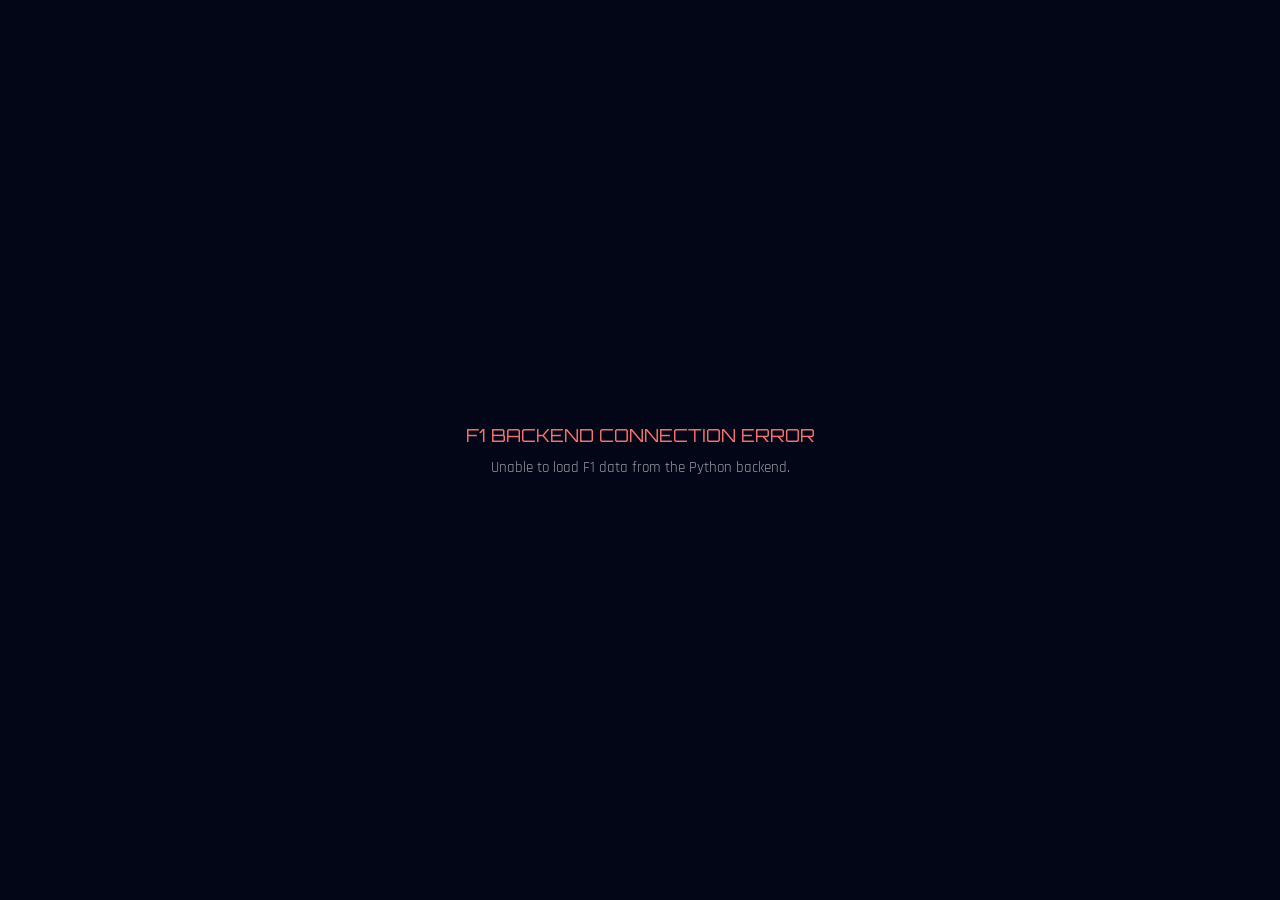
<file: frontend/dashboard_backup_phase2b.html>
<!DOCTYPE html>
<html lang="en">

<head>

<meta charset="UTF-8">

<meta
  name="viewport"
  content="width=device-width, initial-scale=1.0"
>

<title>F1 Dashboard</title>

<link
  href="https://fonts.googleapis.com/css2?family=Orbitron:wght@400;700;900&family=Rajdhani:wght@300;400;600&display=swap"
  rel="stylesheet"
>

<style>

*,
*::before,
*::after {
  box-sizing: border-box;
  margin: 0;
  padding: 0;
}

:root {
  --red: #e10600;
  --gold: #ffd700;
  --blue: #3b82f6;
  --cyan: #06b6d4;
  --dark: #020617;
  --surface: rgba(255,255,255,0.05);
  --surface-hover: rgba(255,255,255,0.09);
  --border: rgba(255,255,255,0.10);
  --border-bright: rgba(255,255,255,0.22);
  --text-muted: rgba(255,255,255,0.45);
}

::-webkit-scrollbar {
  width: 5px;
}

::-webkit-scrollbar-track {
  background: transparent;
}

::-webkit-scrollbar-thumb {
  background: rgba(255,255,255,0.15);
  border-radius: 3px;
}

body {
  font-family: 'Rajdhani', sans-serif;
  background: var(--dark);
  color: white;
  scroll-behavior: smooth;
}

/* ══════════════════════════════
   TOP NAV BAR
══════════════════════════════ */

.top-bar {
  position: fixed;
  top: 0;
  left: 0;
  right: 0;
  height: 62px;
  display: flex;
  align-items: center;
  gap: 10px;
  padding: 0 24px;
  background: rgba(2,6,23,0.92);
  backdrop-filter: blur(20px);
  border-bottom: 1px solid var(--border);
  z-index: 100;
}

.top-bar-logo {
  height: 26px;
  filter: drop-shadow(0 0 6px rgba(225,6,0,0.5));
  margin-right: 6px;
}

.btn-nav {
  padding: 8px 18px;
  background: var(--surface);
  border: 1px solid var(--border);
  color: rgba(255,255,255,0.75);
  border-radius: 6px;
  cursor: pointer;
  font-family: 'Rajdhani', sans-serif;
  font-size: 14px;
  font-weight: 600;
  letter-spacing: 0.5px;
  transition: all 0.2s;
  white-space: nowrap;
}

.btn-nav:hover {
  background: var(--surface-hover);
  border-color: var(--border-bright);
  color: white;
}

.btn-nav.active {
  background: rgba(225,6,0,0.18);
  border-color: rgba(225,6,0,0.5);
  color: #ff8080;
}

.top-bar-spacer {
  margin-left: auto;
}

.top-bar-season {
  font-family: 'Orbitron', monospace;
  font-size: 11px;
  color: var(--gold);
  letter-spacing: 2px;
  border: 1px solid rgba(255,215,0,0.25);
  padding: 5px 12px;
  border-radius: 4px;
}

/* ══════════════════════════════
   HERO
══════════════════════════════ */

.hero {
  min-height: 88vh;
  display: flex;
  align-items: center;
  justify-content: space-between;
  padding: 100px 60px 60px;
  position: relative;
  overflow: hidden;
}

.hero-bg {
  position: absolute;
  inset: 0;
  background-size: cover;
  background-position: center;
  filter: brightness(0.28) saturate(1.3);
  z-index: 0;
}

.hero-overlay {
  position: absolute;
  inset: 0;
  background: linear-gradient(
    to right,
    rgba(2,6,23,0.8) 0%,
    transparent 55%,
    rgba(2,6,23,0.4) 100%
  );
  z-index: 1;
}

.hero-bottom-fade {
  position: absolute;
  bottom: 0;
  left: 0;
  right: 0;
  height: 130px;
  background: linear-gradient(
    to bottom,
    transparent,
    var(--dark)
  );
  z-index: 2;
}

.hero-left {
  position: relative;
  z-index: 3;
  max-width: 500px;
}

.team-badge {
  display: flex;
  align-items: center;
  gap: 16px;
  margin-bottom: 18px;
}

.team-logo-box {
  width: 70px;
  height: 70px;
  border-radius: 12px;
  overflow: hidden;
  border: 2px solid var(--border-bright);
  background: rgba(255,255,255,0.08);
  flex-shrink: 0;
}

.team-logo-box img {
  width: 100%;
  height: 100%;
  object-fit: cover;
}

.team-tag {
  font-family: 'Orbitron', monospace;
  font-size: 9px;
  letter-spacing: 3px;
  text-transform: uppercase;
  font-weight: 700;
  margin-bottom: 6px;
}

.tag-my {
  color: var(--red);
}

.tag-view {
  color: var(--gold);
}

.hero h1 {
  font-family: 'Orbitron', monospace;
  font-size: clamp(18px, 2.4vw, 34px);
  font-weight: 900;
  line-height: 1.15;
}

.hero-meta {
  display: flex;
  gap: 20px;
  flex-wrap: wrap;
  margin-top: 14px;
}

.hero-meta-item {
  font-size: 14px;
  color: var(--text-muted);
}

.hero-meta-item span {
  color: rgba(255,255,255,0.85);
  font-weight: 600;
}

.hero-right {
  position: relative;
  z-index: 3;
  flex-shrink: 0;
}

.hero-right img {
  width: clamp(300px, 40vw, 580px);
  filter: drop-shadow(0 20px 60px rgba(0,0,0,0.85));
}

/* ══════════════════════════════
   SECTIONS
══════════════════════════════ */

.section {
  padding: 50px;
}

.section-title {
  font-family: 'Orbitron', monospace;
  font-size: 11px;
  font-weight: 700;
  letter-spacing: 4px;
  text-transform: uppercase;
  color: var(--text-muted);
  margin-bottom: 28px;
  display: flex;
  align-items: center;
  gap: 12px;
}

.section-title::after {
  content: "";
  flex: 1;
  height: 1px;
  background: var(--border);
}

/* ── DRIVER CARDS ── */

.drivers-grid {
  display: flex;
  gap: 18px;
  flex-wrap: wrap;
}

.driver-card {
  width: 155px;
  background: var(--surface);
  border: 1px solid var(--border);
  border-radius: 12px;
  overflow: hidden;
  transition:
    transform 0.2s,
    border-color 0.2s;
}

.driver-card:hover {
  transform: translateY(-4px);
  border-color: var(--border-bright);
}

.driver-card img {
  width: 100%;
  height: 175px;
  object-fit: cover;
  display: block;
}

.driver-card p {
  padding: 10px 12px;
  font-size: 13px;
  font-weight: 600;
  color: rgba(255,255,255,0.85);
}

/* ══════════════════════════════
   STRATEGY ANALYZER
══════════════════════════════ */

#analyzeSection {
  border-top: 1px solid var(--border);
  border-bottom: 1px solid var(--border);
  background: rgba(255,255,255,0.015);
}

.analyzer-grid {
  display: grid;
  grid-template-columns: repeat(
    auto-fit,
    minmax(190px, 1fr)
  );
  gap: 14px;
  margin-bottom: 26px;
}

.analyzer-card {
  background: var(--surface);
  border: 1px solid var(--border);
  border-radius: 12px;
  padding: 18px;
  transition: border-color 0.2s;
}

.analyzer-card:hover {
  border-color: var(--border-bright);
}

.analyzer-card label {
  font-family: 'Orbitron', monospace;
  font-size: 9px;
  letter-spacing: 2px;
  text-transform: uppercase;
  color: var(--text-muted);
  display: block;
  margin-bottom: 10px;
}

.analyzer-card select {
  width: 100%;
  padding: 9px 32px 9px 11px;
  background: rgba(0,0,0,0.45);
  border: 1px solid var(--border);
  border-radius: 7px;
  color: white;
  font-family: 'Rajdhani', sans-serif;
  font-size: 15px;
  font-weight: 600;
  cursor: pointer;
  outline: none;
  transition: border-color 0.2s;
  appearance: none;
  -webkit-appearance: none;

  background-image: url(
    "data:image/svg+xml,%3Csvg xmlns='http://www.w3.org/2000/svg' width='11' height='11' fill='rgba(255,255,255,0.4)' viewBox='0 0 16 16'%3E%3Cpath d='M7.247 11.14L2.451 5.658C1.885 5.013 2.345 4 3.204 4h9.592a1 1 0 0 1 .753 1.659l-4.796 5.48a1 1 0 0 1-1.506 0z'/%3E%3C/svg%3E"
  );

  background-repeat: no-repeat;
  background-position: right 11px center;
}

.analyzer-card select:focus {
  border-color: var(--blue);
}

.analyzer-card select option {
  background: #0f172a;
  color: white;
}

/* ── GENERATE BUTTON ── */

.btn-generate {
  display: inline-flex;
  align-items: center;
  gap: 10px;
  padding: 13px 34px;
  background: linear-gradient(
    135deg,
    var(--blue),
    var(--cyan)
  );
  border: none;
  border-radius: 8px;
  color: white;
  font-family: 'Orbitron', monospace;
  font-size: 12px;
  font-weight: 700;
  letter-spacing: 2px;
  cursor: pointer;
  transition:
    transform 0.2s,
    box-shadow 0.2s,
    opacity 0.2s;
  box-shadow:
    0 4px 20px rgba(59,130,246,0.3);
}

.btn-generate:hover {
  transform: translateY(-2px);
  box-shadow:
    0 8px 28px rgba(59,130,246,0.5);
}

.btn-generate:disabled {
  opacity: 0.55;
  cursor: not-allowed;
  transform: none !important;
  box-shadow: none;
}

.spinner {
  width: 16px;
  height: 16px;
  border: 2px solid rgba(255,255,255,0.3);
  border-top-color: white;
  border-radius: 50%;
  animation: spin 0.7s linear infinite;
  display: none;
}

@keyframes spin {
  to {
    transform: rotate(360deg);
  }
}

/* ── RESULTS ── */

#result {
  display: grid;
  grid-template-columns: repeat(
    auto-fit,
    minmax(255px, 1fr)
  );
  gap: 16px;
  margin-top: 28px;
}

.result-card {
  background: var(--surface);
  border: 1px solid var(--border);
  border-radius: 12px;
  padding: 20px;
  text-align: left;
  animation: cardIn 0.35s ease both;
}

.result-card:nth-child(1) {
  animation-delay: 0.04s;
}

.result-card:nth-child(2) {
  animation-delay: 0.09s;
}

.result-card:nth-child(3) {
  animation-delay: 0.14s;
}

.result-card:nth-child(4) {
  animation-delay: 0.19s;
}

.result-card:nth-child(5) {
  animation-delay: 0.24s;
}

.result-card:nth-child(6) {
  animation-delay: 0.29s;
}

.result-card:nth-child(7) {
  animation-delay: 0.34s;
}

.result-card:nth-child(8) {
  animation-delay: 0.39s;
}

@keyframes cardIn {

  from {
    opacity: 0;
    transform: translateY(12px);
  }

  to {
    opacity: 1;
    transform: translateY(0);
  }

}

.result-card h3 {
  font-family: 'Orbitron', monospace;
  font-size: 11px;
  font-weight: 700;
  letter-spacing: 2px;
  color: var(--cyan);
  margin-bottom: 12px;
  padding-bottom: 10px;
  border-bottom: 1px solid var(--border);
  text-transform: uppercase;
}

.result-card ul {
  list-style: none;
  display: flex;
  flex-direction: column;
  gap: 7px;
}

.result-card li {
  font-size: 13.5px;
  line-height: 1.5;
  color: rgba(255,255,255,0.78);
  padding-left: 14px;
  position: relative;
}

.result-card li::before {
  content: "▸";
  position: absolute;
  left: 0;
  color: var(--blue);
  font-size: 10px;
  top: 3px;
}

/* loading */

.loading-wrap {
  grid-column: 1 / -1;
  display: flex;
  align-items: center;
  justify-content: center;
  gap: 10px;
  padding: 50px;
}

.loading-wrap p {
  font-family: 'Orbitron', monospace;
  font-size: 11px;
  letter-spacing: 3px;
  color: var(--text-muted);
  text-transform: uppercase;
}

.dot {
  width: 8px;
  height: 8px;
  border-radius: 50%;
  background: var(--blue);
  animation: dotPulse 1.2s ease-in-out infinite;
}

.dot:nth-child(2) {
  animation-delay: 0.2s;
  background: var(--cyan);
}

.dot:nth-child(3) {
  animation-delay: 0.4s;
  background: var(--gold);
}

@keyframes dotPulse {

  0%,
  80%,
  100% {
    transform: scale(0.6);
    opacity: 0.4;
  }

  40% {
    transform: scale(1);
    opacity: 1;
  }

}

.error-msg {
  grid-column: 1 / -1;
  text-align: center;
  padding: 30px;
  color: #f87171;
  font-size: 15px;
  border: 1px solid rgba(248,113,113,0.2);
  border-radius: 10px;
  background: rgba(248,113,113,0.05);
}

.debug-box {
  grid-column: 1 / -1;
  margin-top: 12px;
  padding: 14px;
  background: rgba(0,0,0,0.4);
  border: 1px solid rgba(255,255,255,0.08);
  border-radius: 8px;
  font-family: monospace;
  font-size: 11px;
  color: rgba(255,255,255,0.4);
  word-break: break-all;
  white-space: pre-wrap;
  display: none;
}

/* ══════════════════════════════
   OTHER TEAMS
══════════════════════════════ */

#otherTeamsSection {
  display: none;
  border-top: 1px solid var(--border);
}

.teams-grid {
  display: grid;
  grid-template-columns: repeat(
    auto-fill,
    minmax(155px, 1fr)
  );
  gap: 14px;
}

.team-tile {
  background: var(--surface);
  border: 1px solid var(--border);
  border-radius: 10px;
  padding: 18px 14px;
  text-align: center;
  cursor: pointer;
  transition:
    transform 0.2s,
    border-color 0.2s,
    background 0.2s;
}

.team-tile:hover {
  transform: translateY(-4px);
  border-color: var(--border-bright);
  background: var(--surface-hover);
}

.team-tile.selected {
  border-color: rgba(255,215,0,0.5);
  background: rgba(255,215,0,0.07);
}

.team-tile img {
  width: 64px;
  height: 64px;
  object-fit: cover;
  border-radius: 8px;
  margin-bottom: 10px;
  display: block;
  margin-left: auto;
  margin-right: auto;
}

.team-tile p {
  font-size: 12px;
  font-weight: 600;
  color: rgba(255,255,255,0.75);
  line-height: 1.3;
}

/* ── VIEW ONLY ── */

.view-only-banner {
  display: flex;
  align-items: center;
  gap: 10px;
  background: rgba(255,215,0,0.07);
  border: 1px solid rgba(255,215,0,0.22);
  border-radius: 8px;
  padding: 12px 18px;
  margin-bottom: 24px;
  font-size: 13px;
  color: var(--gold);
  font-weight: 600;
}

</style>

</head>


<body>

<!-- TOP NAV -->

<div class="top-bar">

  <img
    class="top-bar-logo"
    src="https://upload.wikimedia.org/wikipedia/commons/3/33/F1.svg"
    alt="F1"
  >

  <button
    class="btn-nav"
    onclick="goBack()"
  >
    ⬅ Back
  </button>

  <button
    class="btn-nav"
    id="btnMyTeam"
    onclick="switchToMyTeam()"
  >
    My Team
  </button>

  <button
    class="btn-nav"
    id="btnOtherTeams"
    onclick="switchToOtherTeams()"
  >
    Other Teams
  </button>

  <div class="top-bar-spacer"></div>

  <div class="top-bar-season">
    2026 Season
  </div>

</div>


<!-- HERO -->

<div
  class="hero"
  id="heroSection"
  style="display:none;"
>

  <div
    class="hero-bg"
    id="heroBg"
  ></div>

  <div class="hero-overlay"></div>

  <div class="hero-bottom-fade"></div>


  <div class="hero-left">

    <div class="team-badge">

      <div class="team-logo-box">

        <img
          id="teamLogo"
          src=""
          alt="Team Logo"
        >

      </div>


      <div>

        <div
          class="team-tag tag-my"
          id="tagMy"
        >
          ● MY TEAM
        </div>

        <div
          class="team-tag tag-view"
          id="tagView"
          style="display:none;"
        >
          ◎ VIEW ONLY
        </div>

        <h1 id="teamName"></h1>

      </div>

    </div>


    <div class="hero-meta">

      <div class="hero-meta-item">
        Principal:
        <span id="principal"></span>
      </div>

      <div class="hero-meta-item">
        Engine:
        <span id="engine"></span>
      </div>

    </div>

  </div>


  <div class="hero-right">

    <img
      id="carImage"
      src=""
      alt="F1 Car"
    >

  </div>

</div>


<!-- DRIVERS -->

<div
  class="section"
  id="driversSection"
  style="display:none;"
>

  <div class="section-title">
    Drivers
  </div>

  <div
    class="drivers-grid"
    id="drivers"
  ></div>

</div>


<!-- STRATEGY ANALYZER -->

<div
  class="section"
  id="analyzeSection"
  style="display:none;"
>

  <div class="section-title">
    AI Strategy Analyzer
  </div>


  <div class="analyzer-grid">

    <div class="analyzer-card">

      <label>Circuit</label>

      <select id="track"></select>

    </div>


    <div class="analyzer-card">

      <label>Downforce Level</label>

      <select id="downforce">
        <option>High</option>
        <option selected>Medium</option>
        <option>Low</option>
      </select>

    </div>


    <div class="analyzer-card">

      <label>Drag Setting</label>

      <select id="drag">
        <option>High</option>
        <option selected>Medium</option>
        <option>Low</option>
      </select>

    </div>


    <div class="analyzer-card">

      <label>Tire Degradation</label>

      <select id="tire">
        <option>High</option>
        <option selected>Medium</option>
        <option>Low</option>
      </select>

    </div>


    <div class="analyzer-card">

      <label>Energy Efficiency</label>

      <select id="energy_efficiency">
        <option>High</option>
        <option selected>Medium</option>
        <option>Low</option>
      </select>

    </div>


    <div class="analyzer-card">

      <label>Straight Line Speed</label>

      <select id="straight_line_speed">
        <option>High</option>
        <option selected>Medium</option>
        <option>Low</option>
      </select>

    </div>


    <div class="analyzer-card">

      <label>Cornering</label>

      <select id="cornering">
        <option>High</option>
        <option selected>Medium</option>
        <option>Low</option>
      </select>

    </div>


    <div class="analyzer-card">

      <label>Weather</label>

      <select id="weather">
        <option selected>Dry</option>
        <option>Wet</option>
        <option>Mixed</option>
      </select>

    </div>

  </div>


  <button
    class="btn-generate"
    id="generateBtn"
    onclick="analyze()"
  >

    <div
      class="spinner"
      id="spinner"
    ></div>

    <span id="generateLabel">
      ⚡ Generate Strategy
    </span>

  </button>


  <div id="result"></div>

</div>


<!-- OTHER TEAMS -->

<div
  class="section"
  id="otherTeamsSection"
  style="display:none;"
>

  <div class="section-title">
    All Constructors
  </div>


  <div class="view-only-banner">

    ◎ &nbsp;
    View-only mode —
    AI strategy analysis is currently available
    from the My Team dashboard.

  </div>


  <div
    class="teams-grid"
    id="teamsGrid"
  ></div>

</div>


<script>

/* ══════════════════════════════
   BACKEND CONFIGURATION
══════════════════════════════ */

const API_BASE_URL =
  "http://127.0.0.1:5000/api";


const DEFAULT_TEAM_NAME =
  "Oracle Red Bull Racing";


let teamsData = {};

let teamsList = [];

let circuitsData = [];

let selectedOtherTeam = null;

let myTeamId = null;

let myTeamData = null;


/* ══════════════════════════════
   URL NORMALIZATION
══════════════════════════════ */

/*
 * Your database currently contains some
 * image URLs in Markdown format:
 *
 * [https://example.com/image.jpg](https://example.com/image.jpg)
 *
 * Browsers need only:
 *
 * https://example.com/image.jpg
 *
 * This function safely converts both forms.
 */

function normalizeUrl(value) {

  if (!value) {
    return "";
  }


  const text =
    String(value).trim();


  /*
   * Match:
   *
   * [URL](URL)
   */

  const markdownMatch =
    text.match(
      /^\[([^\]]+)\]\(([^)]+)\)$/
    );


  if (markdownMatch) {

    return markdownMatch[2];

  }


  /*
   * Handle cases where only the
   * first URL is needed.
   */

  if (
    text.startsWith("[") &&
    text.includes("](")
  ) {

    const closingBracket =
      text.indexOf("](");

    const openingParen =
      closingBracket + 2;

    const closingParen =
      text.indexOf(
        ")",
        openingParen
      );


    if (
      closingParen !== -1
    ) {

      return text.substring(
        openingParen,
        closingParen
      );

    }

  }


  return text;

}


/* ══════════════════════════════
   BOOT
══════════════════════════════ */

async function boot() {

  try {

    await Promise.all([
      loadTeamsFromBackend(),
      loadCircuitsFromBackend()
    ]);


    /*
     * Check whether a team has already
     * been selected.
     *
     * Login will use this later.
     */

    const savedTeamId =
      localStorage.getItem(
        "selectedTeamId"
      );


    if (savedTeamId) {

      const parsedId =
        parseInt(
          savedTeamId,
          10
        );


      if (
        Number.isInteger(parsedId) &&
        teamsList.some(
          team =>
            team.id === parsedId
        )
      ) {

        myTeamId = parsedId;

      }

    }


    /*
     * Temporary default.
     */

    if (!myTeamId) {

      const defaultTeam =
        teamsList.find(
          team =>
            team.name ===
            DEFAULT_TEAM_NAME
        );


      if (defaultTeam) {

        myTeamId =
          defaultTeam.id;

      }

    }


    if (myTeamId) {

      await loadMyTeam();

    }


    const params =
      new URLSearchParams(
        window.location.search
      );


    const view =
      params.get("view");


    if (view === "other") {

      switchToOtherTeams();

    } else {

      switchToMyTeam();

    }


  } catch (error) {

    console.error(
      "Dashboard boot failed:",
      error
    );


    showGlobalError(
      "Unable to load F1 data from the Python backend."
    );

  }

}


/* ══════════════════════════════
   BACKEND API
══════════════════════════════ */

async function loadTeamsFromBackend() {

  const response =
    await fetch(
      `${API_BASE_URL}/teams/`
    );


  if (!response.ok) {

    throw new Error(
      `Teams API returned ${response.status}`
    );

  }


  const data =
    await response.json();


  if (!Array.isArray(data)) {

    throw new Error(
      "Invalid teams response from backend."
    );

  }


  teamsList =
    data;


  teamsData = {};


  teamsList.forEach(
    team => {

      teamsData[
        team.name
      ] = team;

    }
  );

}


async function loadCircuitsFromBackend() {

  const response =
    await fetch(
      `${API_BASE_URL}/circuits/`
    );


  if (!response.ok) {

    throw new Error(
      `Circuits API returned ${response.status}`
    );

  }


  const data =
    await response.json();


  if (!Array.isArray(data)) {

    throw new Error(
      "Invalid circuits response from backend."
    );

  }


  circuitsData =
    data;


  loadTracks();

}


async function fetchTeamFromBackend(
  teamId
) {

  const response =
    await fetch(
      `${API_BASE_URL}/teams/${teamId}`
    );


  if (!response.ok) {

    throw new Error(
      `Team API returned ${response.status}`
    );

  }


  const data =
    await response.json();


  if (
    !data.success ||
    !data.team
  ) {

    throw new Error(
      "Invalid team data received from backend."
    );

  }


  return data.team;

}


async function loadMyTeam() {

  if (!myTeamId) {

    throw new Error(
      "No team selected."
    );

  }


  myTeamData =
    await fetchTeamFromBackend(
      myTeamId
    );


  teamsData[
    myTeamData.name
  ] =
    myTeamData;

}


/* ══════════════════════════════
   NAVIGATION
══════════════════════════════ */

function goBack() {

  window.location.href =
    "index.html";

}


function setNavActive(
  mode
) {

  document
    .getElementById(
      "btnMyTeam"
    )
    .classList
    .toggle(
      "active",
      mode === "my"
    );


  document
    .getElementById(
      "btnOtherTeams"
    )
    .classList
    .toggle(
      "active",
      mode === "other"
    );

}


/* ══════════════════════════════
   MY TEAM
══════════════════════════════ */

async function switchToMyTeam() {

  setNavActive("my");


  show(
    "otherTeamsSection",
    false
  );


  show(
    "analyzeSection",
    false
  );


  show(
    "heroSection",
    false
  );


  show(
    "driversSection",
    false
  );


  document
    .getElementById(
      "result"
    )
    .innerHTML = "";


  try {

    if (!myTeamData) {

      await loadMyTeam();

    }


    renderTeamHero(
      myTeamData,
      true
    );


    show(
      "heroSection",
      true,
      "flex"
    );


    show(
      "driversSection",
      true
    );


    show(
      "analyzeSection",
      true
    );


    window.scrollTo({
      top: 0,
      behavior: "smooth"
    });


  } catch (error) {

    console.error(
      "Failed to load my team:",
      error
    );


    showTeamError(
      error.message
    );

  }

}


/* ══════════════════════════════
   OTHER TEAMS
══════════════════════════════ */

function switchToOtherTeams() {

  setNavActive("other");


  show(
    "heroSection",
    false
  );


  show(
    "driversSection",
    false
  );


  show(
    "analyzeSection",
    false
  );


  document
    .getElementById(
      "result"
    )
    .innerHTML = "";


  show(
    "otherTeamsSection",
    true
  );


  renderTeamsGrid();


  if (selectedOtherTeam) {

    renderTeamHero(
      selectedOtherTeam,
      false
    );


    show(
      "heroSection",
      true,
      "flex"
    );


    show(
      "driversSection",
      true
    );

  }


  document
    .getElementById(
      "otherTeamsSection"
    )
    .scrollIntoView({
      behavior: "smooth",
      block: "start"
    });

}


async function loadOtherTeam(
  teamId
) {

  try {

    selectedOtherTeam =
      await fetchTeamFromBackend(
        teamId
      );


    renderTeamsGrid();


    renderTeamHero(
      selectedOtherTeam,
      false
    );


    show(
      "heroSection",
      true,
      "flex"
    );


    show(
      "driversSection",
      true
    );


    show(
      "analyzeSection",
      false
    );


    document
      .getElementById(
        "heroSection"
      )
      .scrollIntoView({
        behavior: "smooth",
        block: "start"
      });


  } catch (error) {

    console.error(
      "Failed to load selected team:",
      error
    );


    showTeamError(
      error.message
    );

  }

}


/* ══════════════════════════════
   RENDER TEAM HERO
══════════════════════════════ */

function renderTeamHero(
  team,
  isMyTeam
) {

  if (!team) {

    return;

  }


  /*
   * Normalize every URL coming
   * from the backend.
   */

  const logoUrl =
    normalizeUrl(
      team.logo
    );


  const backgroundUrl =
    normalizeUrl(
      team.background ||
      team.bg
    );


  const carUrl =
    normalizeUrl(
      team.car_details?.image ||
      team.car
    );


  /*
   * TEAM NAME
   */

  document
    .getElementById(
      "teamName"
    )
    .innerText =
    team.name ||
    "Unknown Team";


  /*
   * TEAM LOGO
   */

  const teamLogo =
    document.getElementById(
      "teamLogo"
    );


  teamLogo.src =
    logoUrl;


  /*
   * HERO BACKGROUND
   */

  const heroBg =
    document.getElementById(
      "heroBg"
    );


  if (backgroundUrl) {

    heroBg.style.backgroundImage =
      `url("${backgroundUrl}")`;

  } else {

    heroBg.style.backgroundImage =
      "none";

  }


  /*
   * CAR IMAGE
   */

  const carImage =
    document.getElementById(
      "carImage"
    );


  carImage.src =
    carUrl;


  /*
   * PRINCIPAL
   */

  document
    .getElementById(
      "principal"
    )
    .innerText =
    team.principal ||
    "N/A";


  /*
   * ENGINE
   */

  document
    .getElementById(
      "engine"
    )
    .innerText =
    team.engine ||
    "N/A";


  /*
   * MY TEAM / VIEW ONLY
   */

  document
    .getElementById(
      "tagMy"
    )
    .style.display =
    isMyTeam
      ? "block"
      : "none";


  document
    .getElementById(
      "tagView"
    )
    .style.display =
    isMyTeam
      ? "none"
      : "block";


  /*
   * DRIVERS
   */

  const drivers =
    Array.isArray(
      team.drivers
    )
      ? team.drivers
      : [];


  document
    .getElementById(
      "drivers"
    )
    .innerHTML =
    drivers
      .map(
        driver => {

          const driverImage =
            normalizeUrl(
              driver.image ||
              driver.img
            );


          return `
            <div class="driver-card">

              <img
                src="${escapeHtml(driverImage)}"
                alt="${escapeHtml(
                  driver.name ||
                  "Driver"
                )}"
                loading="lazy"
              >

              <p>
                ${escapeHtml(
                  driver.name ||
                  "Unknown Driver"
                )}
              </p>

            </div>
          `;

        }
      )
      .join("");


  if (!drivers.length) {

    document
      .getElementById(
        "drivers"
      )
      .innerHTML = `
        <div class="error-msg">
          No driver data available for this team.
        </div>
      `;

  }

}


/* ══════════════════════════════
   OTHER TEAMS GRID
══════════════════════════════ */

function renderTeamsGrid() {

  const grid =
    document.getElementById(
      "teamsGrid"
    );


  const otherTeams =
    teamsList.filter(
      team =>
        team.id !== myTeamId
    );


  grid.innerHTML =
    otherTeams
      .map(
        team => {

          const selected =
            selectedOtherTeam &&
            selectedOtherTeam.id ===
              team.id
              ? "selected"
              : "";


          const logoUrl =
            normalizeUrl(
              team.logo
            );


          return `
            <div
              class="team-tile ${selected}"
              onclick="loadOtherTeam(${team.id})"
            >

              <img
                src="${escapeHtml(logoUrl)}"
                alt="${escapeHtml(
                  team.name ||
                  "Team"
                )}"
                loading="lazy"
              >

              <p>
                ${escapeHtml(
                  team.name ||
                  "Unknown Team"
                )}
              </p>

            </div>
          `;

        }
      )
      .join("");


  if (!otherTeams.length) {

    grid.innerHTML = `
      <div class="error-msg">
        No other teams available.
      </div>
    `;

  }

}


/* ══════════════════════════════
   CIRCUITS
══════════════════════════════ */

function loadTracks() {

  const trackSelect =
    document.getElementById(
      "track"
    );


  if (!trackSelect) {

    return;

  }


  trackSelect.innerHTML =
    circuitsData
      .map(
        circuit => {

          const value =
            circuit.country ||
            circuit.name;


          const label =
            circuit.name ||
            circuit.country;


          return `
            <option
              value="${escapeHtml(value)}"
            >
              ${escapeHtml(label)}
            </option>
          `;

        }
      )
      .join("");


  if (circuitsData.length) {

    trackSelect.value =
      circuitsData[0].country ||
      circuitsData[0].name;

  }

}


/* ══════════════════════════════
   DISPLAY HELPER
══════════════════════════════ */

function show(
  id,
  visible,
  displayType
) {

  const element =
    document.getElementById(
      id
    );


  if (!element) {

    return;

  }


  element.style.display =
    visible
      ? (
          displayType ||
          "block"
        )
      : "none";

}


/* ══════════════════════════════
   HTML ESCAPING
══════════════════════════════ */

function escapeHtml(
  value
) {

  if (
    value === null ||
    value === undefined
  ) {

    return "";

  }


  return String(value)
    .replace(
      /&/g,
      "&amp;"
    )
    .replace(
      /</g,
      "&lt;"
    )
    .replace(
      />/g,
      "&gt;"
    )
    .replace(
      /"/g,
      "&quot;"
    )
    .replace(
      /'/g,
      "&#039;"
    );

}


/* ══════════════════════════════
   ERROR HANDLING
══════════════════════════════ */

function showGlobalError(
  message
) {

  document.body.innerHTML = `
    <div
      style="
        min-height:100vh;
        display:flex;
        align-items:center;
        justify-content:center;
        padding:30px;
        background:#020617;
        color:white;
        font-family:Rajdhani,sans-serif;
        text-align:center;
      "
    >

      <div>

        <div
          style="
            font-family:Orbitron,monospace;
            font-size:18px;
            color:#f87171;
            margin-bottom:12px;
          "
        >
          F1 BACKEND CONNECTION ERROR
        </div>

        <div
          style="
            color:rgba(255,255,255,0.6);
            font-size:15px;
          "
        >
          ${escapeHtml(message)}
        </div>

      </div>

    </div>
  `;

}


function showTeamError(
  message
) {

  const hero =
    document.getElementById(
      "heroSection"
    );


  if (hero) {

    hero.style.display =
      "none";

  }


  document
    .getElementById(
      "drivers"
    )
    .innerHTML = `
      <div class="error-msg">

        ⚠️ Unable to load team data.

        <br>

        <small
          style="
            opacity:.6;
            margin-top:6px;
            display:block;
          "
        >
          ${escapeHtml(message)}
        </small>

      </div>
    `;


  show(
    "driversSection",
    true
  );

}


/* ══════════════════════════════
   FORMAT AI RESPONSE
══════════════════════════════ */

function formatResult(
  raw
) {

  const text =
    String(raw)
      .replace(
        /#{1,6}\s?/g,
        ""
      )
      .replace(
        /\*\*/g,
        ""
      )
      .replace(
        /\*/g,
        ""
      );


  const sections =
    text
      .split(/\n{2,}/)
      .map(
        section =>
          section.trim()
      )
      .filter(Boolean);


  return sections
    .map(
      section => {

        const lines =
          section
            .split("\n")
            .map(
              line =>
                line.trim()
            )
            .filter(Boolean);


        if (!lines.length) {

          return "";

        }


        const title =
          lines[0];


        const bullets =
          lines
            .slice(1)
            .map(
              line =>
                line
                  .replace(
                    /^[-•*▸►]\s*/,
                    ""
                  )
                  .replace(
                    /^\d+\.\s*/,
                    ""
                  )
                  .trim()
            )
            .filter(Boolean);


        if (!bullets.length) {

          return `
            <div class="result-card">

              <h3>
                ${escapeHtml(title)}
              </h3>

              <ul>

                <li>
                  ${escapeHtml(title)}
                </li>

              </ul>

            </div>
          `;

        }


        return `
          <div class="result-card">

            <h3>
              ${escapeHtml(title)}
            </h3>

            <ul>

              ${bullets
                .map(
                  bullet => `
                    <li>
                      ${escapeHtml(
                        bullet
                      )}
                    </li>
                  `
                )
                .join("")}

            </ul>

          </div>
        `;

      }
    )
    .join("");

}


/* ══════════════════════════════
   EXTRACT AI ANALYSIS
══════════════════════════════ */

function extractAnalysis(
  json,
  rawText
) {

  if (
    Array.isArray(json) &&
    json.length > 0
  ) {

    json = json[0];

  }


  if (
    json?.analysis &&
    typeof json.analysis ===
      "string" &&
    json.analysis.trim()
  ) {

    return json.analysis.trim();

  }


  try {

    const text =
      json
        ?.output
        ?.[0]
        ?.content
        ?.[0]
        ?.text;


    if (
      text &&
      text.trim()
    ) {

      return text.trim();

    }

  } catch (_) {}


  try {

    const content =
      json?.message?.content;


    if (
      Array.isArray(content)
    ) {

      const text =
        content
          .find(
            item =>
              item.type ===
              "text"
          )
          ?.text;


      if (
        text &&
        text.trim()
      ) {

        return text.trim();

      }

    }


    if (
      typeof content ===
        "string" &&
      content.trim()
    ) {

      return content.trim();

    }

  } catch (_) {}


  if (
    json?.text &&
    typeof json.text ===
      "string" &&
    json.text.trim()
  ) {

    return json.text.trim();

  }


  if (
    rawText &&
    rawText.trim() &&
    !rawText
      .trim()
      .startsWith("{") &&
    !rawText
      .trim()
      .startsWith("[")
  ) {

    return rawText.trim();

  }


  if (json) {

    for (
      const key of Object.keys(json)
    ) {

      if (
        typeof json[key] ===
          "string" &&
        json[key].length > 100
      ) {

        return json[key].trim();

      }

    }

  }


  return null;

}


/* ══════════════════════════════
   AI STRATEGY ANALYZER
══════════════════════════════ */

async function analyze() {

  const btn =
    document.getElementById(
      "generateBtn"
    );


  const spinner =
    document.getElementById(
      "spinner"
    );


  const label =
    document.getElementById(
      "generateLabel"
    );


  const result =
    document.getElementById(
      "result"
    );


  const track =
    document.getElementById(
      "track"
    ).value;


  const teamName =
    myTeamData?.name ||
    DEFAULT_TEAM_NAME;


  const payload = {

    team:
      teamName,

    track:
      track,

    downforce:
      document.getElementById(
        "downforce"
      ).value,

    drag:
      document.getElementById(
        "drag"
      ).value,

    tire_degradation:
      document.getElementById(
        "tire"
      ).value,

    energy_efficiency:
      document.getElementById(
        "energy_efficiency"
      ).value,

    straight_line_speed:
      document.getElementById(
        "straight_line_speed"
      ).value,

    cornering:
      document.getElementById(
        "cornering"
      ).value,

    weather:
      document.getElementById(
        "weather"
      ).value

  };


  btn.disabled =
    true;


  spinner.style.display =
    "block";


  label.textContent =
    "Generating…";


  result.innerHTML = `
    <div class="loading-wrap">

      <div class="dot"></div>
      <div class="dot"></div>
      <div class="dot"></div>

      <p>
        Analyzing
        ${escapeHtml(track)}
        strategy
      </p>

    </div>
  `;


  try {

    const response =
      await fetch(
        `${API_BASE_URL}/strategy/analyze`,
        {
          method: "POST",

          headers: {
            "Content-Type":
              "application/json"
          },

          body:
            JSON.stringify(
              payload
            )
        }
      );


    if (!response.ok) {

      const errorText =
        await response.text();


      throw new Error(
        `Strategy server returned ${response.status}: ${errorText}`
      );

    }


    const rawText =
      await response.text();


    let json =
      null;


    try {

      json =
        JSON.parse(
          rawText
        );

    } catch (_) {}


    const analysis =
      extractAnalysis(
        json,
        rawText
      );


    if (!analysis) {

      result.innerHTML = `

        <div class="error-msg">

          ⚠️ Strategy generation failed.

          <br>

          <small
            style="
              opacity:.6;
              margin-top:6px;
              display:block;
            "
          >
            The backend responded,
            but no analysis text was found.
          </small>

        </div>

        <div
          class="debug-box"
          style="display:block;"
        >

          RAW RESPONSE:

          ${escapeHtml(
            rawText
          )}

        </div>

      `;

      return;

    }


    result.innerHTML =
      formatResult(
        analysis
      );


  } catch (error) {

    console.error(
      "Strategy request failed:",
      error
    );


    result.innerHTML = `

      <div class="error-msg">

        ⚠️ Strategy generation failed.

        <br>

        <small
          style="
            opacity:.6;
            margin-top:6px;
            display:block;
          "
        >
          ${escapeHtml(
            error.message
          )}
        </small>

      </div>

    `;


  } finally {

    btn.disabled =
      false;


    spinner.style.display =
      "none";


    label.textContent =
      "⚡ Generate Strategy";

  }

}


/* ══════════════════════════════
   START
══════════════════════════════ */

boot();

</script>

</body>

</html>
</file>
